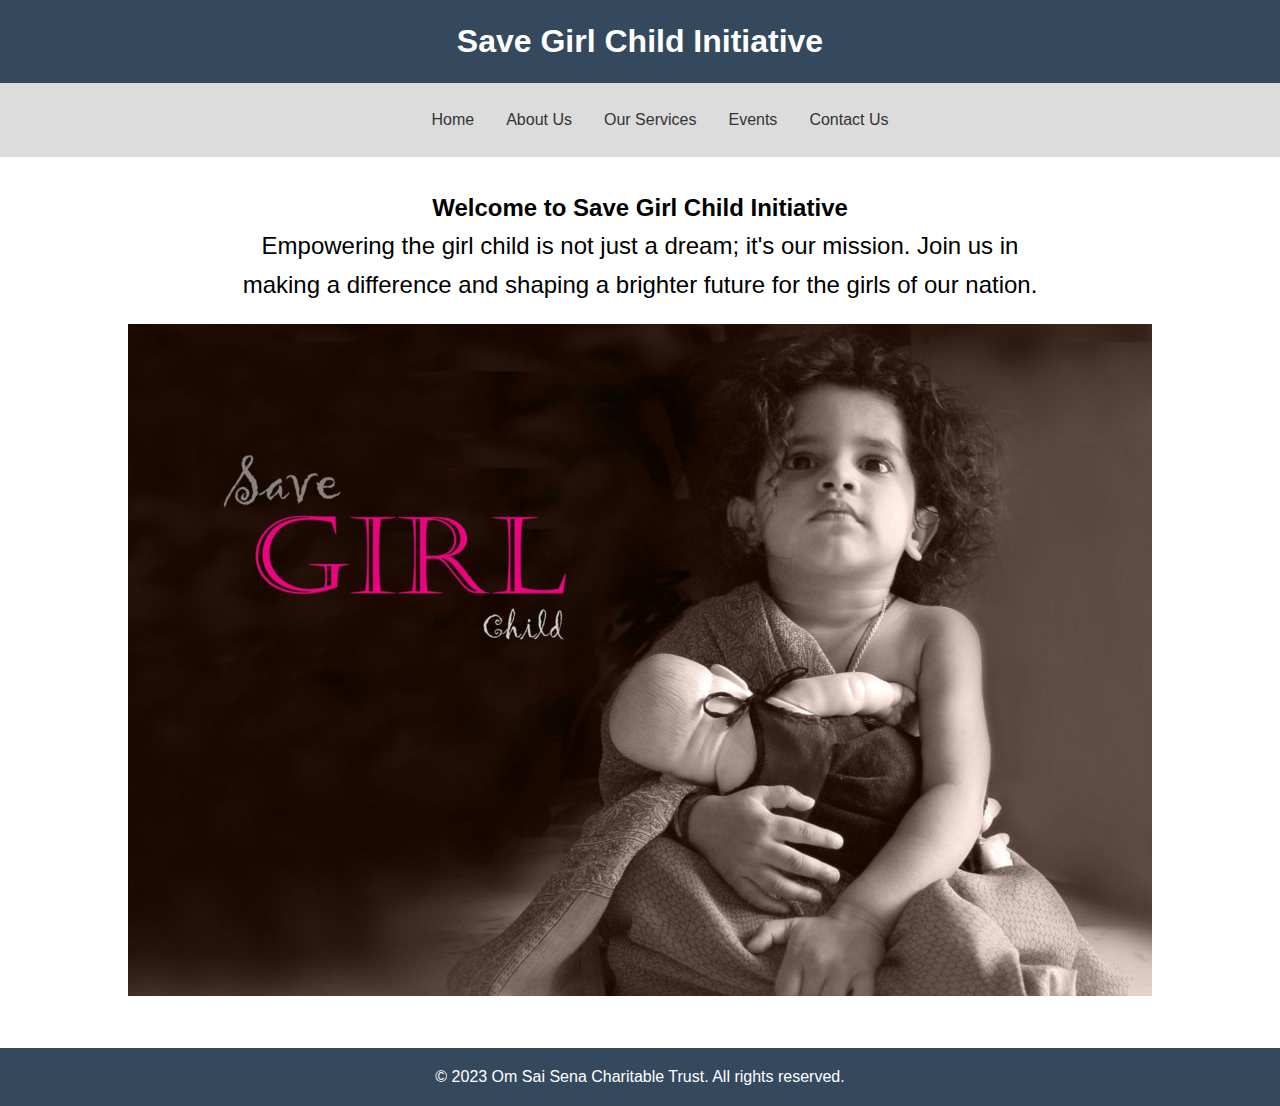
<file: index.html>
<!DOCTYPE html>
<html lang="en">
<head>
    <meta charset="UTF-8">
    <meta name="viewport" content="width=device-width, initial-scale=1.0">
    <link rel="stylesheet" href="styles.css">
    <title>Save Girl Child Initiative</title>
</head>
<body>
    <header>
        <h1>Save Girl Child Initiative</h1>
    </header>
    <nav>
        <ul>
            <li><a href="index.html">Home</a></li>
            <li><a href="about.html">About Us</a></li>
            <li><a href="services.html">Our Services</a></li>
            <li><a href="events.html">Events</a></li>
            <li><a href="contact.html">Contact Us</a></li>
        </ul>
    </nav>
    <main>
        <div class="center-text">
            <h2>Welcome to Save Girl Child Initiative</h2>
            <p class="homepage-text">Empowering the girl child is not just a dream; it's our mission. Join us in making a difference and shaping a brighter future for the girls of our nation.</p>
        </div>
        <img src="save_girl.jpg" alt="Save Girl Child" class="main-image">
    </main>
    <footer>
        <p>&copy; 2023 Om Sai Sena Charitable Trust. All rights reserved.</p>
    </footer>
</body>
</html>
</file>
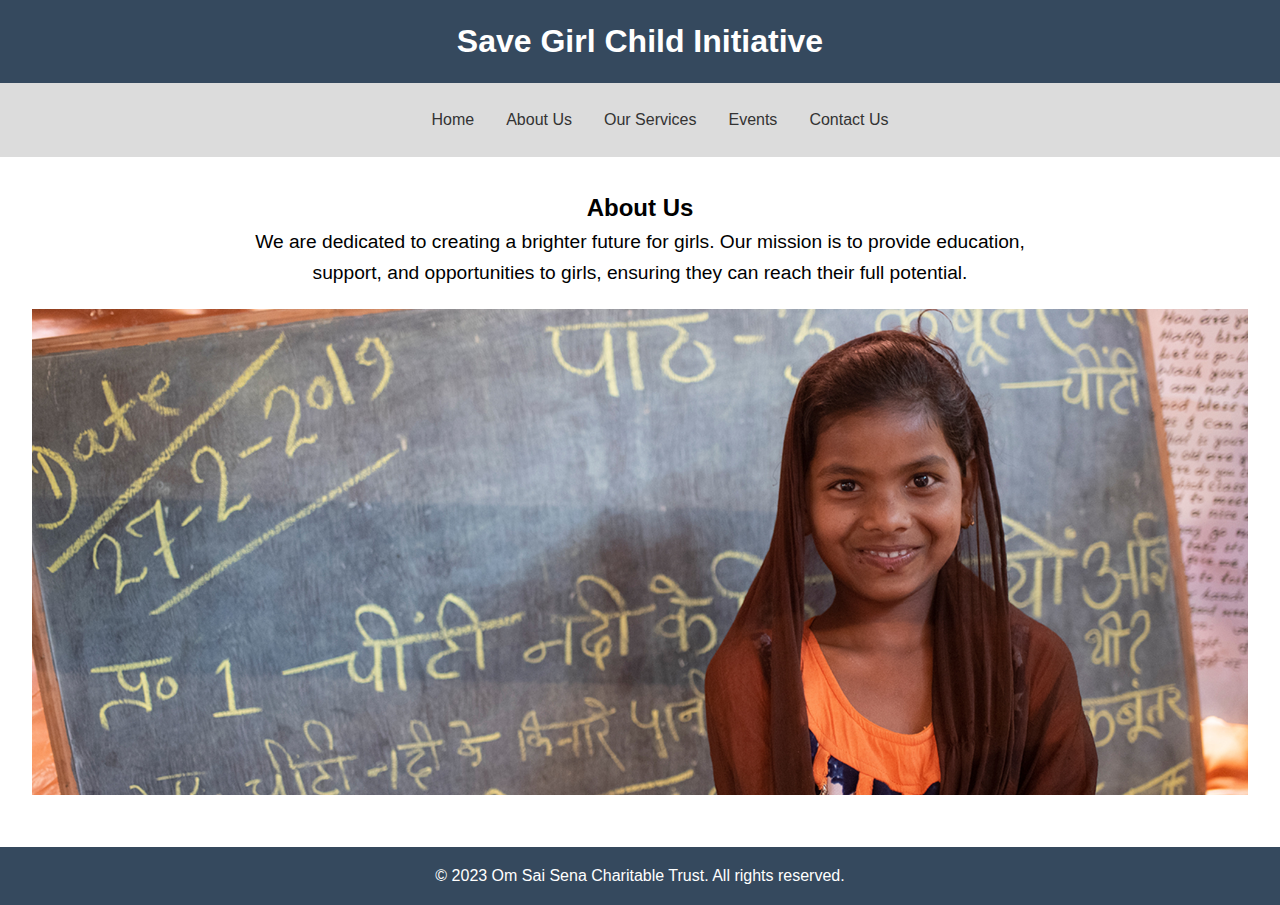
<file: about.html>
<!DOCTYPE html>
<html lang="en">
<head>
    <meta charset="UTF-8">
    <meta name="viewport" content="width=device-width, initial-scale=1.0">
    <link rel="stylesheet" href="styles.css">
    <title>About Us - Save Girl Child Initiative</title>
</head>
<body>
    <header>
        <h1>Save Girl Child Initiative</h1>
    </header>
    <nav>
        <ul>
            <li><a href="index.html">Home</a></li>
            <li><a href="about.html">About Us</a></li>
            <li><a href="services.html">Our Services</a></li>
            <li><a href="events.html">Events</a></li>
            <li><a href="contact.html">Contact Us</a></li>
        </ul>
    </nav>
    <main>
        <div class="center-text">
            <h2>About Us</h2>
            <p>We are dedicated to creating a brighter future for girls. Our mission is to provide education, support, and opportunities to girls, ensuring they can reach their full potential.</p>
        </div>
        <img src="about_us.jpg" alt="Girls' Education" class="main-image">
    </main>
    <footer>
        <p>&copy; 2023 Om Sai Sena Charitable Trust. All rights reserved.</p>
    </footer>
</body>
</html>
</file>
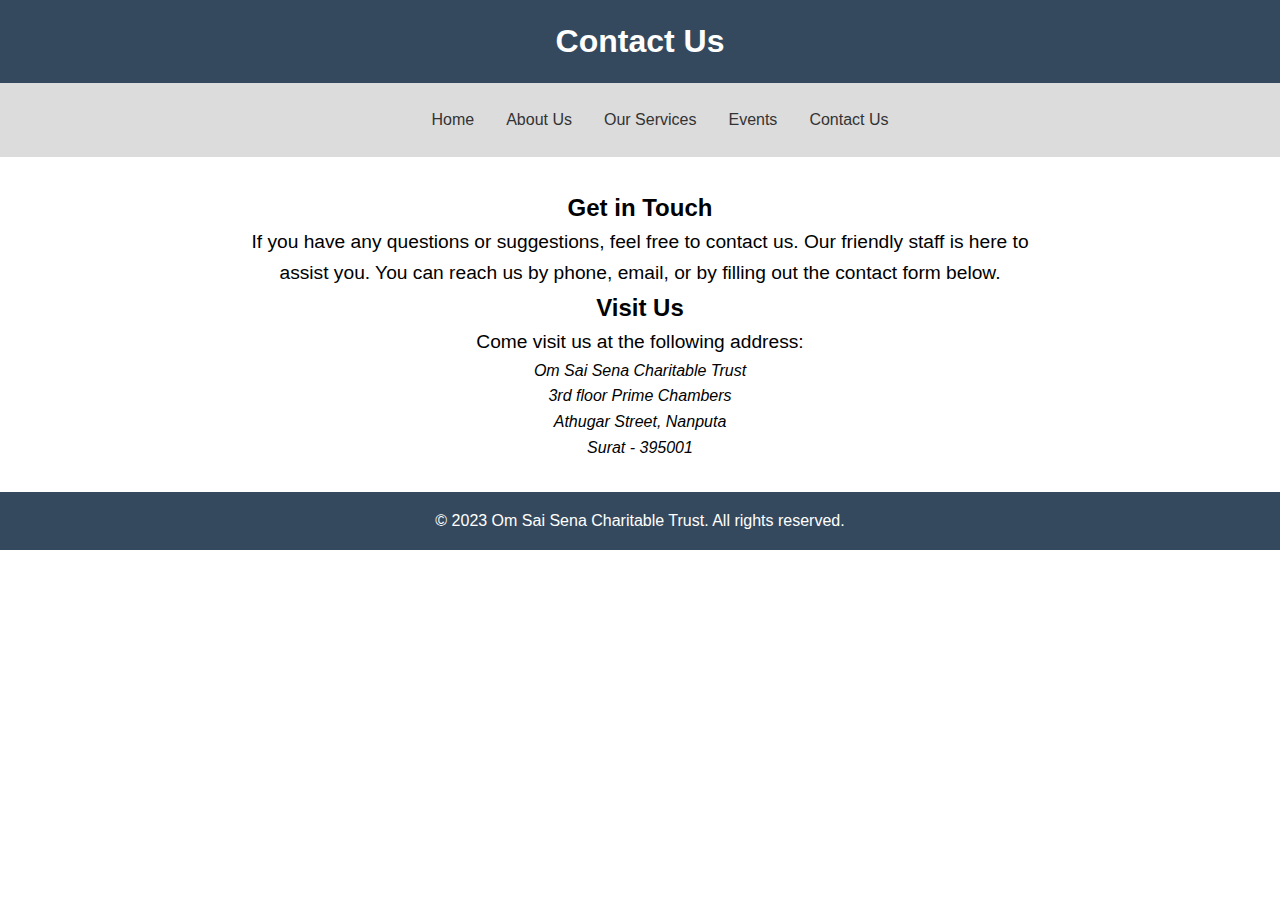
<file: contact.html>
<!DOCTYPE html>
<html lang="en">
<head>
    <meta charset="UTF-8">
    <meta name="viewport" content="width=device-width, initial-scale=1.0">
    <link rel="stylesheet" href="styles.css">
    <title>Contact Us - Om Sai Sena Charitable Trust</title>
</head>
<body>
    <header>
        <h1>Contact Us</h1>
    </header>
    <nav>
        <ul>
            <li><a href="index.html">Home</a></li>
            <li><a href="about.html">About Us</a></li>
            <li><a href="services.html">Our Services</a></li>
            <li><a href="events.html">Events</a></li>
	    <li><a href="contact.html">Contact Us</a></li>
        </ul>
    </nav>
    <main>
        <div class="center-text">
            <h2>Get in Touch</h2>
            <p>If you have any questions or suggestions, feel free to contact us. Our friendly staff is here to assist you. You can reach us by phone, email, or by filling out the contact form below.</p>
            <h2>Visit Us</h2>
            <p>Come visit us at the following address:</p>
            <address>
                Om Sai Sena Charitable Trust<br>
                3rd floor Prime Chambers<br>
                Athugar Street, Nanputa<br>
                Surat - 395001
            </address>
        </div>
    </main>
    <footer>
        <p>&copy; 2023 Om Sai Sena Charitable Trust. All rights reserved.</p>
    </footer>
</body>
</html>
</file>
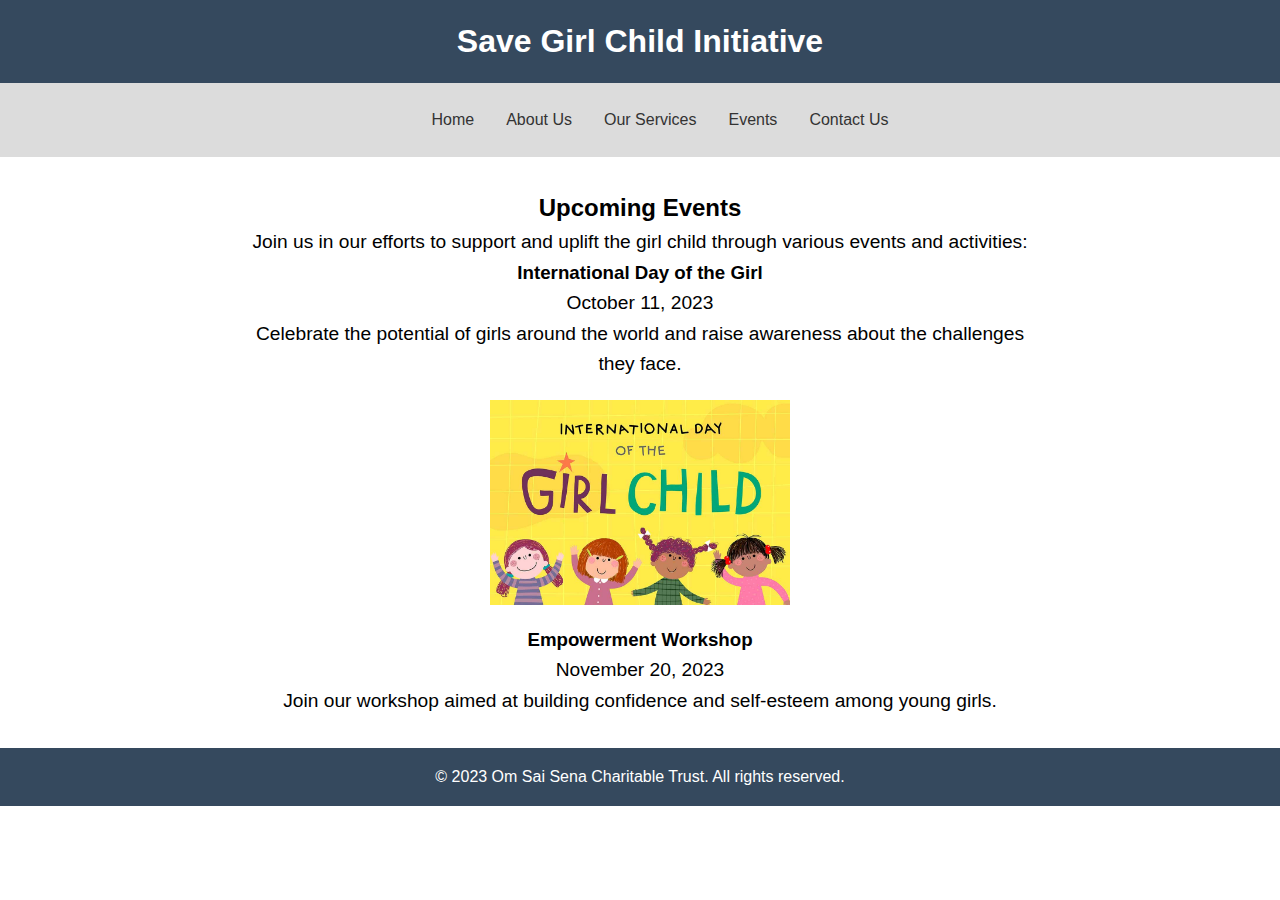
<file: events.html>
<!DOCTYPE html>
<html lang="en">
<head>
    <meta charset="UTF-8">
    <meta name="viewport" content="width=device-width, initial-scale=1.0">
    <link rel="stylesheet" href="styles.css">
    <title>Events - Save Girl Child Initiative</title>
</head>
<body>
    <header>
        <h1>Save Girl Child Initiative</h1>
    </header>
    <nav>
        <ul>
            <li><a href="index.html">Home</a></li>
            <li><a href="about.html">About Us</a></li>
            <li><a href="services.html">Our Services</a></li>
            <li><a href="events.html">Events</a></li>
            <li><a href="contact.html">Contact Us</a></li>
        </ul>
    </nav>
    <main>
        <div class="center-text">
            <h2>Upcoming Events</h2>
            <p>Join us in our efforts to support and uplift the girl child through various events and activities:</p>
        </div>
        <div class="event">
            <h3 class="center-text">International Day of the Girl</h3>
            <p class="event-date center-text">October 11, 2023</p>
            <p class="event-description center-text">Celebrate the potential of girls around the world and raise awareness about the challenges they face.</p>
            <img src="inter_girl.jpg" alt="International Day of the Girl" class="small-image center-image">
        </div>
        <div class="event">
            <h3 class="center-text">Empowerment Workshop</h3>
            <p class="event-date center-text">November 20, 2023</p>
            <p class="event-description center-text">Join our workshop aimed at building confidence and self-esteem among young girls.</p>
        </div>
    </main>
    <footer>
        <p>&copy; 2023 Om Sai Sena Charitable Trust. All rights reserved.</p>
    </footer>
</body>
</html>
</file>
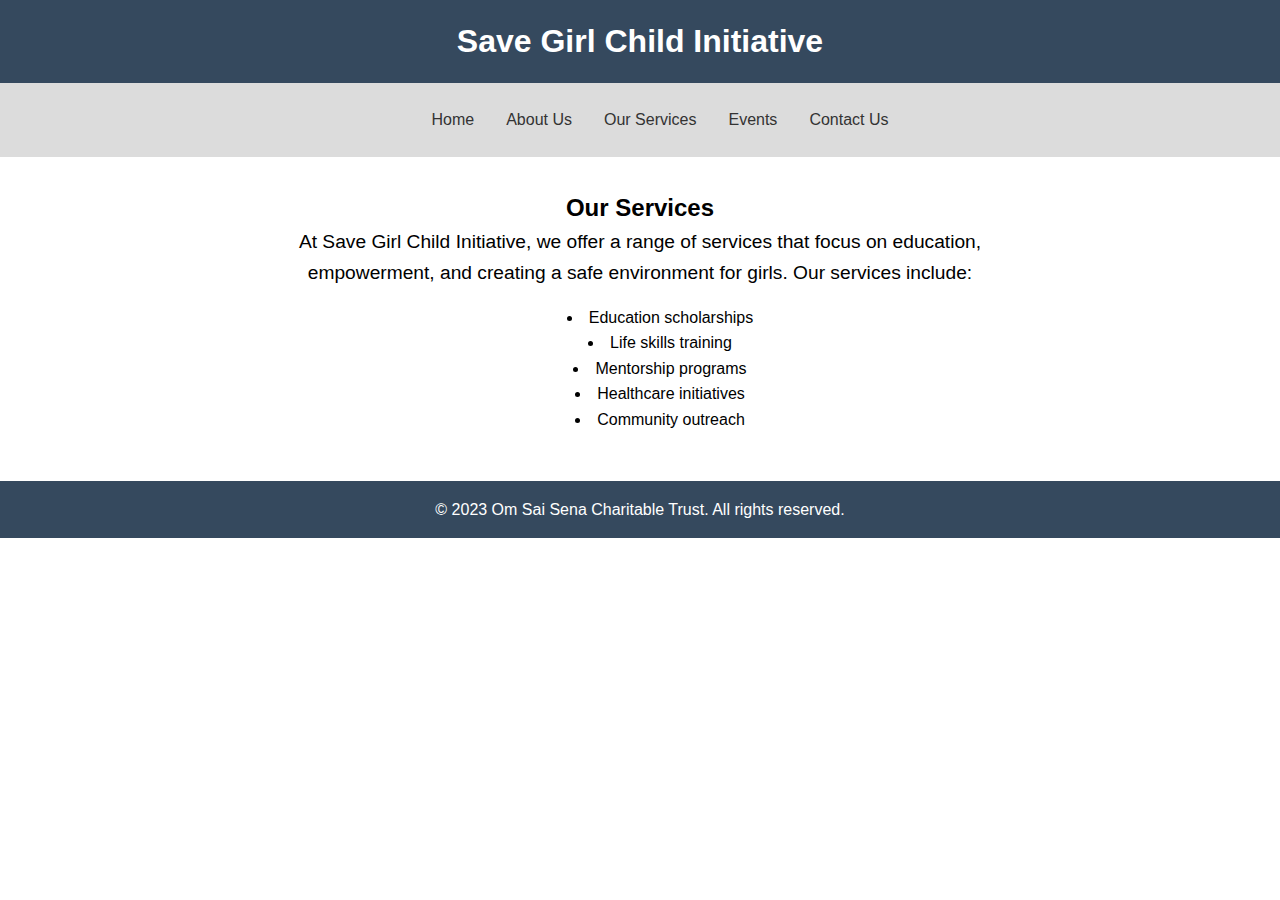
<file: services.html>
<!DOCTYPE html>
<html lang="en">
<head>
    <meta charset="UTF-8">
    <meta name="viewport" content="width=device-width, initial-scale=1.0">
    <link rel="stylesheet" href="styles.css">
    <title>Our Services - Save Girl Child Initiative</title>
</head>
<body>
    <header>
        <h1>Save Girl Child Initiative</h1>
    </header>
    <nav>
        <ul>
            <li><a href="index.html">Home</a></li>
            <li><a href="about.html">About Us</a></li>
            <li><a href="services.html">Our Services</a></li>
            <li><a href="events.html">Events</a></li>
            <li><a href="contact.html">Contact Us</a></li>
        </ul>
    </nav>
    <main>
        <div class="center-text">
            <h2>Our Services</h2>
            <p>At Save Girl Child Initiative, we offer a range of services that focus on education, empowerment, and creating a safe environment for girls. Our services include:</p>
        </div>
        <ul class="centered-list">
            <li>Education scholarships</li>
            <li>Life skills training</li>
            <li>Mentorship programs</li>
            <li>Healthcare initiatives</li>
            <li>Community outreach</li>
        </ul>
    </main>
    <footer>
        <p>&copy; 2023 Om Sai Sena Charitable Trust. All rights reserved.</p>
    </footer>
</body>
</html>
</file>
<file: styles.css>
body, h1, h2, p {
    margin: 0;
    padding: 0;
}

body {
    font-family: Arial, sans-serif;
    line-height: 1.6;
}

header {
    background-color: #35495e;
    color: #ffffff;
    text-align: center;
    padding: 1rem 0;
}

nav {
    background-color: #dcdcdc;
    padding: 0.5rem;
}

nav ul {
    list-style-type: none;
    display: flex;
    justify-content: center;
}

nav a {
    text-decoration: none;
    color: #333;
    padding: 1rem;
}

nav a:hover {
    color: #35495e;
}

main {
    padding: 2rem;
}

footer {
    background-color: #35495e;
    color: #ffffff;
    text-align: center;
    padding: 1rem 0;
}

main p {
    font-size: 1.2rem;
    text-align: center;
}

.center-text {
    text-align: center;
    max-width: 800px;
    margin: 0 auto;
}

.main-image {
    max-width: 100%;
    height: auto;
    display: block;
    margin: 20px auto;
}

.homepage-text {
    font-size: 1.5rem;
    text-align: center;
}

.about-text, .services-text, .events-text, .contact-text {
    font-size: 1.4rem;
}

.fancy-font {
    font-family: 'Dancing Script', cursive;
    font-size: 3rem;
    line-height: 1.2;
}

.moving-words {
    display: flex;
    justify-content: center;
    margin: 2rem 0;
}

.moving-words p {
    font-size: 1.5rem;
    color: #35495e;
    margin: 0 1.5rem;
    animation: moveWords 3s infinite;
}

@keyframes moveWords {
    0%, 100% {
        transform: translateY(0);
    }
    50% {
        transform: translateY(-10px);
    }
}

.image-text-container {
    display: flex;
    justify-content: space-between;
    align-items: center;
    margin-top: 20px;
}

.image-column {
    flex: 1;
    max-width: 45%;
    text-align: center;
}

.text-column {
    flex: 2;
    padding: 0 20px;
}

@media (max-width: 768px) {
    .image-text-container {
        flex-direction: column;
        align-items: center;
    }

    .image-column,
    .text-column {
        max-width: 100%;
    }
}

.centered-list {
    text-align: center;
    list-style-position: inside;
}

.small-image {
    max-width: 300px;
    height: auto;
    display: block;
    margin: 20px auto;
}

body {
    font-family: 'Roboto', sans-serif;
    line-height: 1.6;
}
</file>
